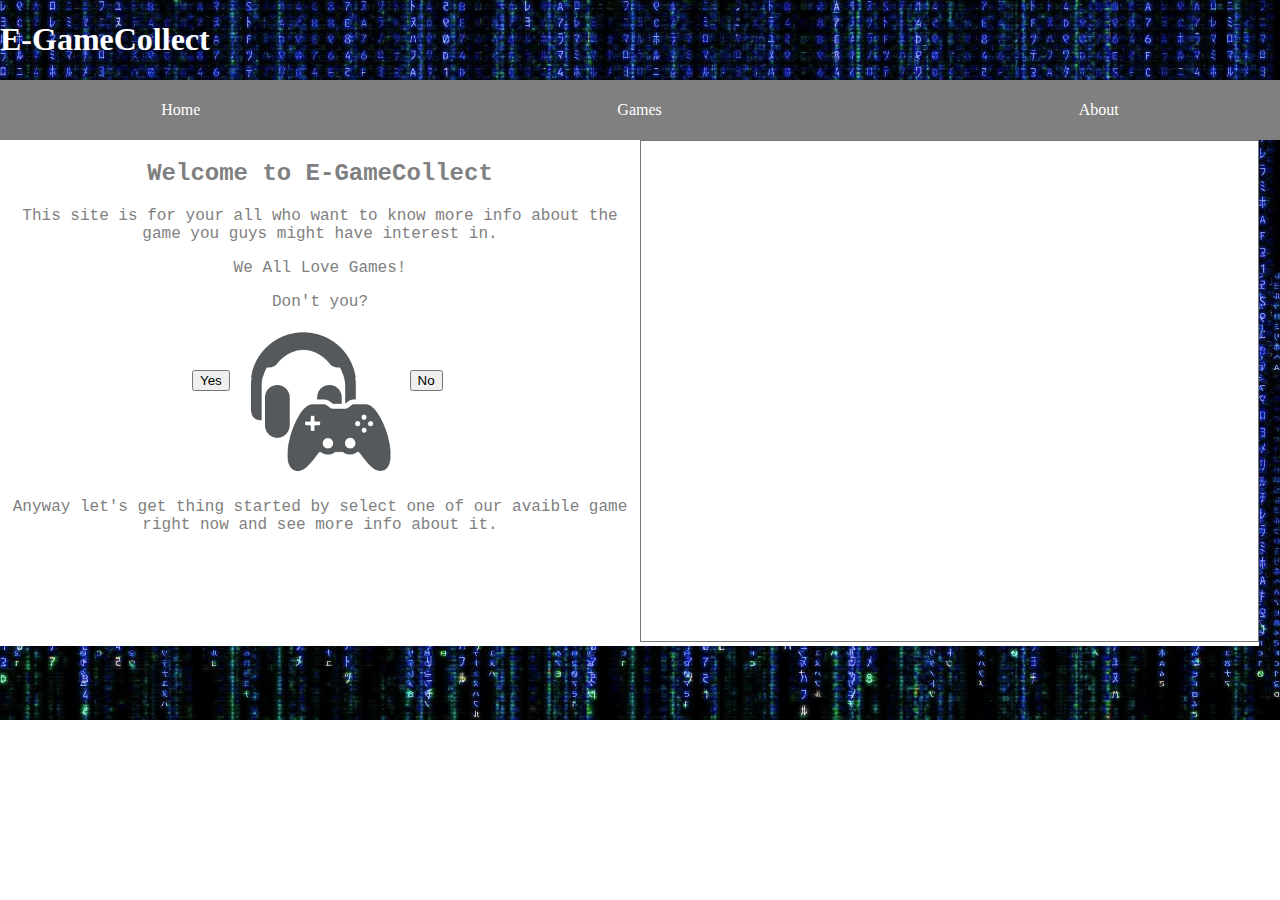
<file: index.html>
<!DOCTYPE html>
<html lang="en">
<head>
    <meta charset="UTF-8">
    <meta name="viewport" content="width=device-width, initial-scale=1.0">
    <meta http-equiv="X-UA-Compatible" content="ie=edge">
    <meta name="viewport" content="width=device-width, initial-scale=1">
    <title>Home</title>
    <link rel="stylesheet" href="css/style.css">
</head>
<body>

<header>
    <h1 class="title_game"><a class="title_game" href="index.html">E-GameCollect</a></h1>
</header>


<nav>
    <ul>
        <li><a href="index.html">Home</a></li>
        <li><a href="#">Games</a> 
            <ul>
                <li><a href="csgo.html">Counter-Strike: Global Offensive</a></li>
                <li><a href="gmod.html">Garry's Mod</a></li>
                <li><a href="gta5.html">Grand Theft Auto V</a></li>
                <li><a href="rl.html">Rocket League</a></li>
                <li><a href="tf2.html">Team Fortress 2</a></li>
            </ul></li>
        <li><a href="about.html">About</a></li>
    </ul>
</nav>

<div class="content_i">

	<section class="mainstart">
    
    	<h2>Welcome to E-GameCollect</h2>
    	<p>This site is for your all who want to know more info about the game you guys might have interest in.</p>
    	<p>We All Love Games!</p>
    	<p>Don't you?</p>
    	<img id="g-pic" src="image/index/Kontroll.png" width="150" height="150" alt="A controler">
    
    	<form class="yes" action="shitty_video_ish/FUCK_YEA.html" method="get">
    		<input type="submit" value="Yes">
    	</form>	
    
    	<form class="no" action="shitty_video_ish/fuck_you.html" method="get">
    		<input type="submit" value="No">
		</form>
		
 		<p>Anyway let's get thing started by select one of our avaible game right now and see more info about it.</p>
	</section>
	
	<section class="widget">

    	<iframe id="calender" src="https://calendar.google.com/calendar/embed?height=500&amp;wkst=2&amp;bgcolor=%23999999&amp;src=atiwat.jampatong%40elev.cybergymnasiet.se&amp;color=%231B887A&amp;src=%23contacts%40group.v.calendar.google.com&amp;color=%2328754E&amp;src=sv.uk%23holiday%40group.v.calendar.google.com&amp;color=%23125A12&amp;src=sv.swedish%23holiday%40group.v.calendar.google.com&amp;color=%23125A12&amp;src=sv.th%23holiday%40group.v.calendar.google.com&amp;color=%23125A12&amp;src=sv.usa%23holiday%40group.v.calendar.google.com&amp;color=%23125A12&amp;src=e_2_sv%23weeknum%40group.v.calendar.google.com&amp;color=%238C500B&amp;ctz=Europe%2FStockholm"
    	style="border:solid 1px #777" width="617" height="500" frameborder="0" scrolling="no">
    	</iframe>

	</section>

</div>

<script src="js/script.js"></script>

</body>
</html>
</file>
<file: css/style.css>
body {
    background-image: url(../image/index/Matrix.jpg);
    background-attachment: local, scroll;
    background-size: cover;
    font-family: Cambria, Cochin, Georgia, Times, 'Times New Roman', serif;
	background-repeat: no-repeat;
	margin: 0;
   
}

#csgo {
    background-image: url(../image/csgo/cs_bg.png);
}

#gmod {
	background-image: url(../image/gmod/Physgun_artwork.jpg);
}

@media (min-device-width:650px) and (min-width: 650px) and (max-width: 900px) {
    #pagecontent {
        display: flex;
    }
    
    nav {
        min-width: 200px;
        
        order: 1;
    }
}

@media (max-width:650px) {
	#g-pic {
		height: 100px;
		width: 100px;
	}
	
}

@media (max-width:400px) {
	#g-pic {
		height: 50px;
		width: 50px;
	}
	
}

/*_________________________________________________________________________________________________*/

nav {
    position: relative;
    z-index: 10;
}

nav ul {
    margin: 0;
    padding: 0;
    list-style: none;
    height: 60px;
}

nav > ul {
    display: flex;
    justify-content: space-around;
    width: 100%;
}

nav li {
    background-color: gray;
    line-height: 60px;
    text-align: center;
    padding: 10px;
    
}

nav > ul > li  {
    padding: 0px 10px;
    overflow: hidden;
    color: gray;
    flex:1 1 auto;
}

nav > ul > li> a {
    display: block;
    height: 60px;
}

nav a {
    text-decoration: none;
    font-family: 'Times New Roman', Times, serif;
    color: white;
	
}

.logo { 
    text-align: center;
    position: absolute;
    left: 44%;
    top: 1px;
	
}

/*_______________________________________________Home__________________________________________________*/

.show {
    overflow: visible;
}

.title_game {
    color: white;
    text-decoration: none;
    	
}

h2 {
    color: gray;
}

.content_i {
	display: flex;
	
}

.mainstart {
    background-color: white;
    font-family: 'Courier New', Courier, monospace;
    color: gray;
    width: 50%;
    text-align: center;
	
}

.yes {
	position:absolute;
	top: 370px;
	left: 15%;
}

.no {
	position:absolute;
	top: 370px;
	left: 32%;
	
}

.widget {
	
    background-color: white;
    text-align: center;

}



/*_______________________________________________GAME__________________________________________________*/

.content_g {
    display: flex;

}



.img-g {
	position: absolute;
	top: 300px;
	left: 4%;
	
}

.arrow {
	position: absolute;
	top: 340px;
}

.arrow_l {
	position: absolute;
	left: -12px;
	z-index: 1;
		
}

.arrow_r {
	position: absolute;
	left: 355px;
    z-index: 1;
    
}

#ig1 {
	position: absolute;
}

#ig2 {
	position: absolute;
}

#ig3 {
	position: absolute;
}

#ig4 {
	position: absolute;
}

#ig5 {
	position: absolute;
}

#ig6 {
	position: absolute;
}

#ig7 {
	position: absolute;
}

#g-video {
    position: absolute;
    background-color: black;
	z-index: 1;
	
}

.content_game {
    background-color: white;
    position: relative;
    top: 40px;
    left: 45%;
    width: 50%;
    z-index: 1;

}

.gallery_bg {
    position: absolute;
    z-index: -1; 
    top: 240px;
    left: 0%;
    
}




/*_________________________________________________________________________________________________*/

@media (min-device-width: 650px) and (min-width: 901px) {
    .toppmeny {
        display: flex;
        position: relative;
        z-index: 100;
    }
    
    .menuclosed ul.undermeny {
        display: block;

    }
    
    .toppmeny {
        height: 2em;
    }
    
    .menuclosed {
        overflow: hidden;
    }
}

/*_________________________________________________________________________________________________*/

@media (max-width: 1040px) {
    #calender {
        height: 500px;
        width: 400px;

    }

    .yes {
        left: 12%;

    }

    .no {
        left: 30%;

    }

}

@media (max-width: 860px) {
    #calender {
        height: 400px;
        width: 300px;

    }

    .yes {
        left: 10%;

    }

    .no {
        left: 28%;

    }

    

}

@media (max-width: 750px) {
    #calender {
        height: 350px;
        width: 250px;

    }

    .yes {
        left: 8%;

    }

    .no {
        left: 26%;

    }

}

@media (max-width: 600px) {
    #calender {
        height: 300px;
        width: 200px;

    }

    .yes {
        left: 6%;

    }

    .no {
        left: 24%;

    }

}

@media (min-device-width: 250px) and (max-width: 400px) {
	#calender {
		height: 200px;
		width: 150px;
		
	}
	
	.yes {
        left: 6%;

    }

    .no {
        left: 24%;

    }
}

/*_________________________________________________________________________________________________*/



/*_________________________________________________________________________________________________*/



/*_________________________________________________________________________________________________*/



/*_________________________________________________________________________________________________*/



/*_________________________________________________________________________________________________*/



/*_________________________________________________________________________________________________*/



/*_________________________________________________________________________________________________*/



/*_________________________________________________________________________________________________*/
</file>
